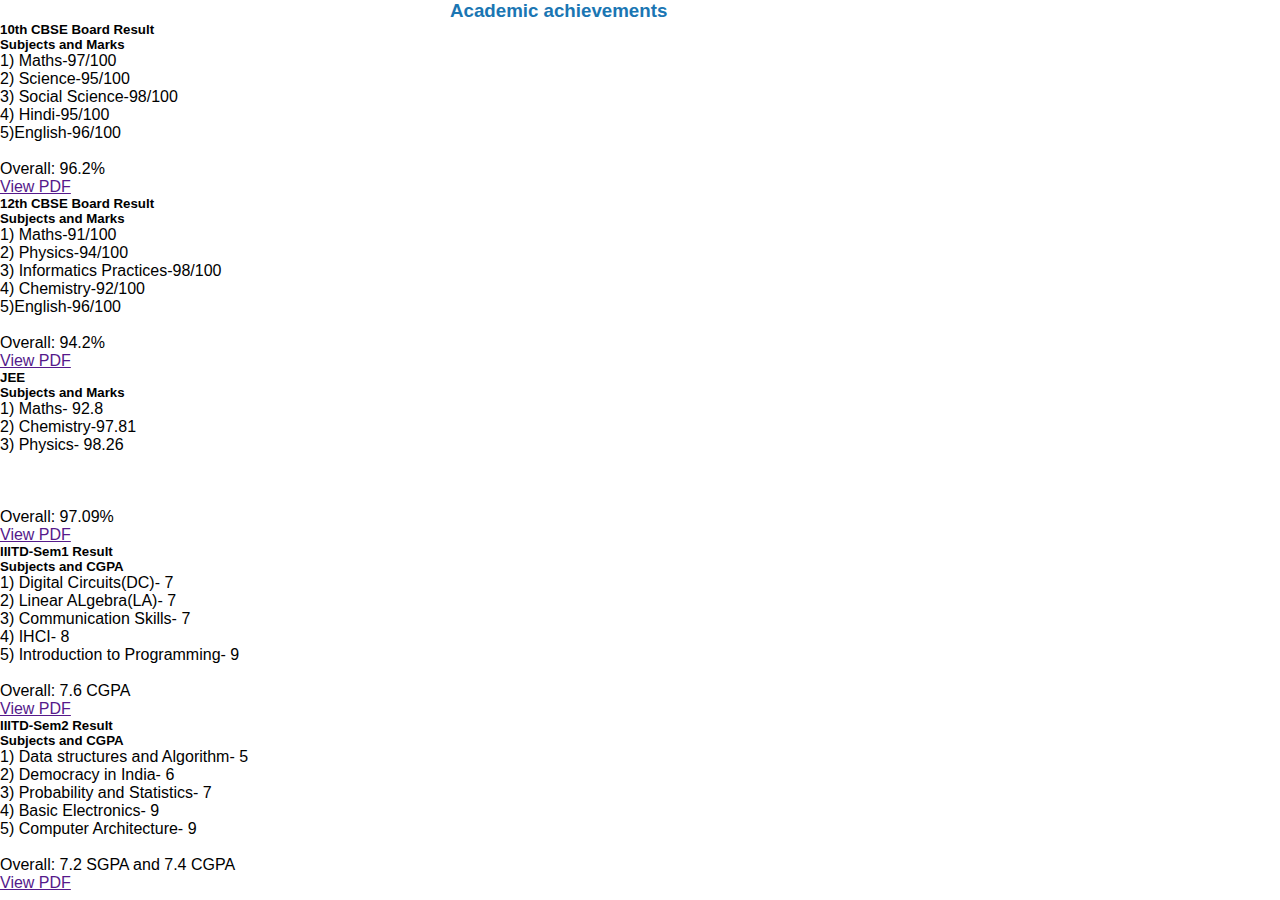
<file: Project3/academics.html>
<!DOCTYPE html>
<html lang="en">
	<head>
		<meta charset="UTF-8" />
		<meta http-equiv="X-UA-Compatible" content="IE=edge" />
		<meta name="viewport" content="width=device-width, initial-scale=1.0" />
		<title>Academics</title>

		<link rel="stylesheet" href="style.css" />

		<link rel="preconnect" href="https://fonts.googleapis.com" />
		<link rel="preconnect" href="https://fonts.gstatic.com" crossorigin />
		<link
			href="https://fonts.googleapis.com/css2?family=Baloo+Bhai+2&family=Merriweather:wght@300&display=swap"
			rel="stylesheet"
		/>

		<link
			href="https://cdn.jsdelivr.net/npm/bootstrap@5.2.2/dist/css/bootstrap.min.css"
			rel="stylesheet"
			integrity="sha384-Zenh87qX5JnK2Jl0vWa8Ck2rdkQ2Bzep5IDxbcnCeuOxjzrPF/et3URy9Bv1WTRi"
			crossorigin="anonymous"
		/>
	</head>
	<body>
		<script
			src="https://cdn.jsdelivr.net/npm/bootstrap@5.2.2/dist/js/bootstrap.bundle.min.js"
			integrity="sha384-OERcA2EqjJCMA+/3y+gxIOqMEjwtxJY7qPCqsdltbNJuaOe923+mo//f6V8Qbsw3"
			crossorigin="anonymous"
		></script>

		<script
			src="https://cdn.jsdelivr.net/npm/bootstrap@5.2.2/dist/js/bootstrap.bundle.min.js"
			integrity="sha384-OERcA2EqjJCMA+/3y+gxIOqMEjwtxJY7qPCqsdltbNJuaOe923+mo//f6V8Qbsw3"
			crossorigin="anonymous"
		></script>
		<script
			src="https://cdn.jsdelivr.net/npm/@popperjs/core@2.11.6/dist/umd/popper.min.js"
			integrity="sha384-oBqDVmMz9ATKxIep9tiCxS/Z9fNfEXiDAYTujMAeBAsjFuCZSmKbSSUnQlmh/jp3"
			crossorigin="anonymous"
		></script>
		<script
			src="https://cdn.jsdelivr.net/npm/bootstrap@5.2.2/dist/js/bootstrap.min.js"
			integrity="sha384-IDwe1+LCz02ROU9k972gdyvl+AESN10+x7tBKgc9I5HFtuNz0wWnPclzo6p9vxnk"
			crossorigin="anonymous"
		></script>

        <div class="container">
            <h3 style="padding-left:450px; color:rgb(26, 118, 179)">Academic achievements</h3>
        </div>


		<div class="container">
			<div class="row row-cols-3 my-4">
				<div class="col my-4">
					<div class="card">
						<h5 class="card-header">10th CBSE Board Result</h5>
						<div class="card-body">
							<h5 class="card-title">Subjects and Marks</h5>
							<p class="card-text">
								1) Maths-97/100 <br />2) Science-95/100 <br />3) Social
								Science-98/100 <br />4) Hindi-95/100 <br />5)English-96/100
								<br />
								<br />
								Overall: 96.2%
							</p>
							<a
								href=""
								class="btn btn-primary"
								target="_blank"
								>View PDF</a
							>
						</div>
					</div>
				</div>
				<div class="col my-4">
					<div class="card">
						<h5 class="card-header">12th CBSE Board Result</h5>
						<div class="card-body">
							<h5 class="card-title">Subjects and Marks</h5>
							<p class="card-text">
								1) Maths-91/100 <br />2) Physics-94/100 <br />3) Informatics
								Practices-98/100 <br />4) Chemistry-92/100
								<br />5)English-96/100
								<br />
								<br />
								Overall: 94.2%
							</p>
							<a
								href=""
								class="btn btn-primary"
								target="_blank"
								>View PDF</a
							>
						</div>
					</div>
				</div>
				<div class="col my-4">
					<div class="card">
						<h5 class="card-header">JEE</h5>
						<div class="card-body">
							<h5 class="card-title">Subjects and Marks</h5>
							<p class="card-text">
								1) Maths- 92.8
								<br />
								2) Chemistry-97.81
								<br />
								3) Physics- 98.26
								<br />
								<br />
								<br />
								<br />
								Overall: 97.09%
							</p>
							<a
								href=""
								class="btn btn-primary"
								target="_blank"
								>View PDF</a
							>
						</div>
					</div>
				</div>
				<div class="col">
					<div class="card">
						<h5 class="card-header">IIITD-Sem1 Result</h5>
						<div class="card-body">
							<h5 class="card-title">Subjects and CGPA</h5>
							<p class="card-text">
								1) Digital Circuits(DC)- 7
								<br />
								2) Linear ALgebra(LA)- 7
								<br />
								3) Communication Skills- 7
								<br />
								4) IHCI- 8
								<br />
								5) Introduction to Programming- 9
								<br />
								<br />
								Overall: 7.6 CGPA
							</p>
							<a
								href=""
								class="btn btn-primary"
								target="_blank"
								>View PDF</a
							>
						</div>
					</div>
				</div>
				<div class="col">
					<div class="card">
						<h5 class="card-header">IIITD-Sem2 Result</h5>
						<div class="card-body">
							<h5 class="card-title">Subjects and CGPA</h5>
							<p class="card-text">
								1) Data structures and Algorithm- 5
								<br />
								2) Democracy in India- 6
								<br />
								3) Probability and Statistics- 7
								<br />
								4) Basic Electronics- 9
								<br />
								5) Computer Architecture- 9
								<br />
								<br />
								Overall: 7.2 SGPA and 7.4 CGPA
							</p>
							<a
								href=""
								class="btn btn-primary"
								target="_blank"
								>View PDF</a
							>
						</div>
					</div>
				</div>
			</div>
		</div>
	</body>
</html>
</file>
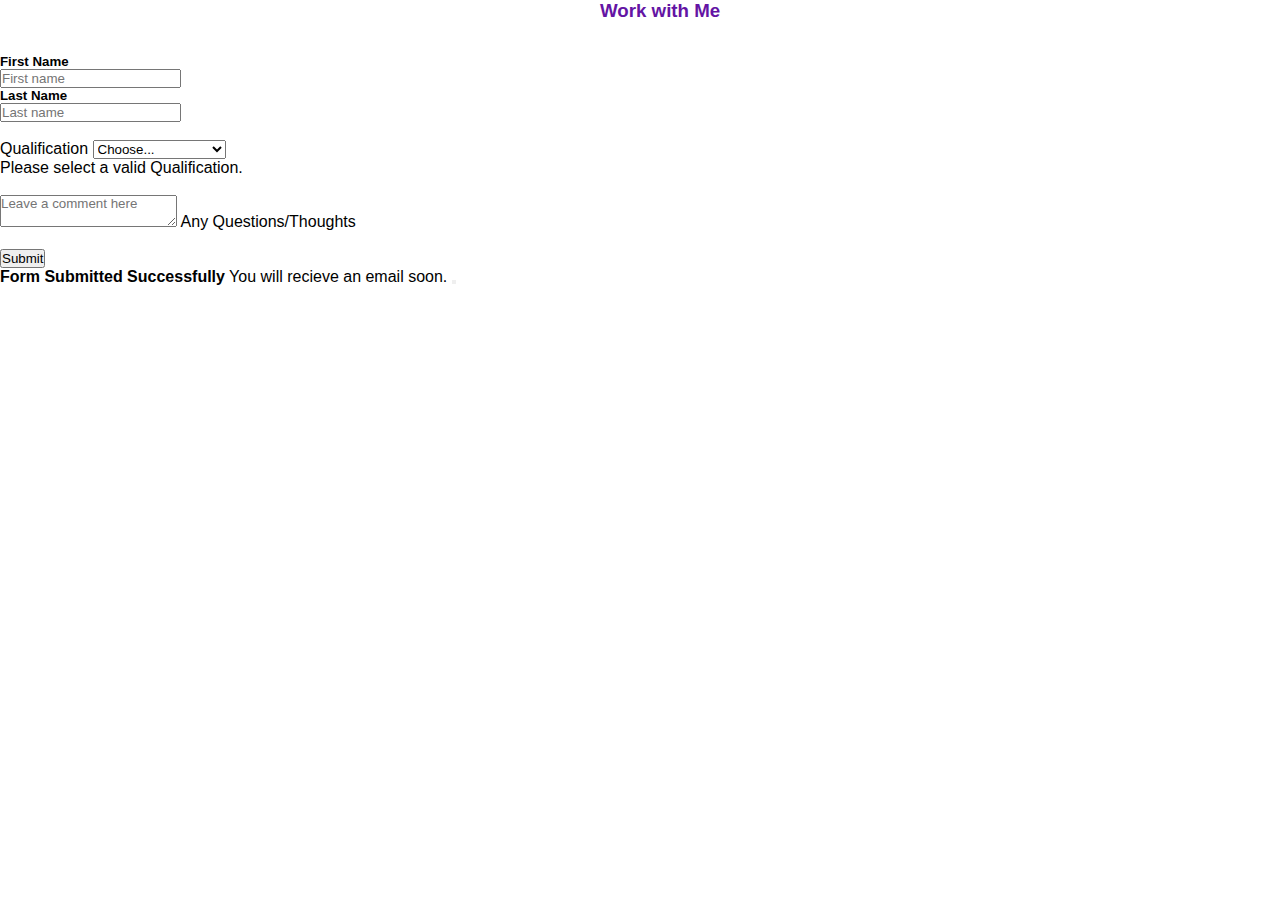
<file: Project3/form.html>
<!DOCTYPE html>
<html lang="en">
	<head>
		<meta charset="UTF-8" />
		<meta http-equiv="X-UA-Compatible" content="IE=edge" />
		<meta name="viewport" content="width=device-width, initial-scale=1.0" />
		<title>Form-Project3</title>

		<link rel="stylesheet" href="style.css" />

		<link rel="preconnect" href="https://fonts.googleapis.com" />
		<link rel="preconnect" href="https://fonts.gstatic.com" crossorigin />
		<link
			href="https://fonts.googleapis.com/css2?family=Baloo+Bhai+2&family=Merriweather:wght@300&display=swap"
			rel="stylesheet"
		/>

		<link
			href="https://cdn.jsdelivr.net/npm/bootstrap@5.2.2/dist/css/bootstrap.min.css"
			rel="stylesheet"
			integrity="sha384-Zenh87qX5JnK2Jl0vWa8Ck2rdkQ2Bzep5IDxbcnCeuOxjzrPF/et3URy9Bv1WTRi"
			crossorigin="anonymous"
		/>
	</head>
	<body>
		<script
			src="https://cdn.jsdelivr.net/npm/bootstrap@5.2.2/dist/js/bootstrap.bundle.min.js"
			integrity="sha384-OERcA2EqjJCMA+/3y+gxIOqMEjwtxJY7qPCqsdltbNJuaOe923+mo//f6V8Qbsw3"
			crossorigin="anonymous"
		></script>

		<script
			src="https://cdn.jsdelivr.net/npm/bootstrap@5.2.2/dist/js/bootstrap.bundle.min.js"
			integrity="sha384-OERcA2EqjJCMA+/3y+gxIOqMEjwtxJY7qPCqsdltbNJuaOe923+mo//f6V8Qbsw3"
			crossorigin="anonymous"
		></script>
		<script
			src="https://cdn.jsdelivr.net/npm/@popperjs/core@2.11.6/dist/umd/popper.min.js"
			integrity="sha384-oBqDVmMz9ATKxIep9tiCxS/Z9fNfEXiDAYTujMAeBAsjFuCZSmKbSSUnQlmh/jp3"
			crossorigin="anonymous"
		></script>
		<script
			src="https://cdn.jsdelivr.net/npm/bootstrap@5.2.2/dist/js/bootstrap.min.js"
			integrity="sha384-IDwe1+LCz02ROU9k972gdyvl+AESN10+x7tBKgc9I5HFtuNz0wWnPclzo6p9vxnk"
			crossorigin="anonymous"
		></script>

		<div class="container">
			<h3 style="position: absolute; left: 600px; color: rgb(100, 20, 164)">
				Work with Me
			</h3>
			<br />
			<br />
			<br />
			<form>
				<div class="row g-3">
					<div class="col">
						<h5>First Name</h5>
						<input
							type="text"
							class="form-control"
							placeholder="First name"
							aria-label="First name"
						/>
					</div>
					<div class="col">
						<h5>Last Name</h5>

						<input
							type="text"
							class="form-control"
							placeholder="Last name"
							aria-label="Last name"
						/>
					</div>
				</div>

				<br />

				<div class="col-md-3">
					<label for="validationCustom04" class="form-label"
						>Qualification</label
					>
					<select class="form-select" id="validationCustom04" required>
						<option selected disabled value="">Choose...</option>
						<option>Btech Cse</option>
						<option>Mtech Cse</option>
						<option>PHD Cse</option>
						<option>Other Qualification</option>
					</select>
					<div class="invalid-feedback">
						Please select a valid Qualification.
					</div>
				</div>

				<br />

				<div class="form-floating">
					<textarea
						class="form-control"
						placeholder="Leave a comment here"
						id="floatingTextarea"
					></textarea>
					<label for="floatingTextarea">Any Questions/Thoughts</label>
				</div>

				<br />

				<button type="submit" id="form-submit" class="btn btn-primary">
					Submit
				</button>

				<div
					class="alert alert-success alert-dismissible fade show"
					role="alert"
					id="success-submit"
				>
					<strong>Form Submitted Successfully</strong> You will recieve an email
					soon.
					<button
						type="button"
						class="btn-close"
						data-bs-dismiss="alert"
						aria-label="Close"
					></button>
				</div>

				<script>
					var icon = document.getElementById("form-submit");
					var submit = document.getElementById("success-submit");

					icon.addEventListener("click", triggerSubmit);

					function triggerSubmit() {
						if (submit.style.display != "none") {
							submit.style.display = "none";
						} else {
							submit.style.display = "block";
						}

					}
				</script>
			</form>
		</div>
	</body>
</html>
</file>
<file: Project3/style.css>
* {
	padding: 0;
	margin: 0;
	box-sizing: border-box;
	font-family: "poppins", sans-serif;
}

/* home page */

.container-nav {
	height: 100vh;
	width: 100%;

	background-image: linear-gradient(rgba(0, 0, 0, 0.3), transparent),
		url(Images/bg2.jfif);
	background-size: cover;
	background-position: center;
	padding: 0.8;
	position: relative;
}

.container-social {
	height: 100vh;
	width: 100%;

	background-image: linear-gradient(rgba(0, 0, 0, 0.3), transparent),
		url(Images/bg1.jpg);
	background-size: cover;
	background-position: center;
	padding: 0.8;
	position: absolute;
	top: 1500px;
}

/* navbar */

nav {
	display: flex;
	width: 100%;
	align-items: center;
	flex-wrap: wrap;
	padding: 5px 5px;
}

nav ul {
	flex: 1;
	text-align: right;
	padding-right: 30px;
}

nav ul li {
	color: white;
	list-style: none;
	display: inline-block;
	margin: 10px 30px;
}

nav ul li a {
	text-decoration: none;
	position: relative;
	cursor: pointer;
	color: white;
}

nav ul li a::after {
	background-color: white;
	content: "";
	height: 10%;
	width: 0px;
	position: absolute;
	bottom: -5px;
	left: 50%;
	transform: translateX(-50%);
	transition: width 0.3s;
}

nav ul li a:hover::after {
	width: 50%;
	cursor: pointer;
}

nav img {
	border-radius: 250px;
	border-color: white;
	border-width: 15px;
	height: 100px;
	width: 100px;
	padding-left: 10px;
}

/* Introduction-homepage */

#intro {
	color: #fff;
	position: absolute;
	top: 200px;
	left: 65px;
	font-family: "Merriweather", serif;
}

#intro p {
	font-size: 75px;
	font-weight: 600;
}

#intro h1 {
	font-size: 100px;
	font-weight: 700;
	/* margin-left: -10px; */
	line-height: 160px;

	/* to make the background dissapear */
	color: transparent;
	-webkit-text-stroke: 1px #fff;

	/* to add animation to the text we placed an image on its back */
	background: url("Images/back.png");
	background-position: 0 0;
	-webkit-background-clip: text;
	animation: back 20s linear infinite;
}

@keyframes back {
	100% {
		background-position: 2000px 0;
	}
}

#intro h3 {
	font-size: 50px;
	font-weight: 500;
}

#intro #profile {
	position: absolute;
	height: 300px;
	width: 300px;
	border: 10px solid white;
	top: 10px;
	left: 1000px;
	border-radius: 50%;
	background-blend-mode: lighten;
}

#intro .other a {
	display: inline-block;
	margin: 40px 10px;
	box-sizing: border-box;
}

#intro .other a {
	text-decoration: none;
	color: white;
	border: 2px solid white;
	padding: 10px 10px;
}

#intro .other #leetcode:hover {
	background-color: orange;
}

#intro .other #codeforces:hover {
	background-color: rgb(129, 172, 228);
}

#intro .other #gfg:hover {
	background-color: rgb(78, 190, 102);
}

#intro .other span {
	padding: 10px 10px;
	font-weight: 100;
}

/* skills section */

.projects {
	padding: 50px 50px;
	display: flex;
	justify-content: center;
}

.projects #project-heading {
	color: blue;
}

.projects .box {
	border: 2px solid red;
	height: 50px;
	width: 50px;
}
</file>
